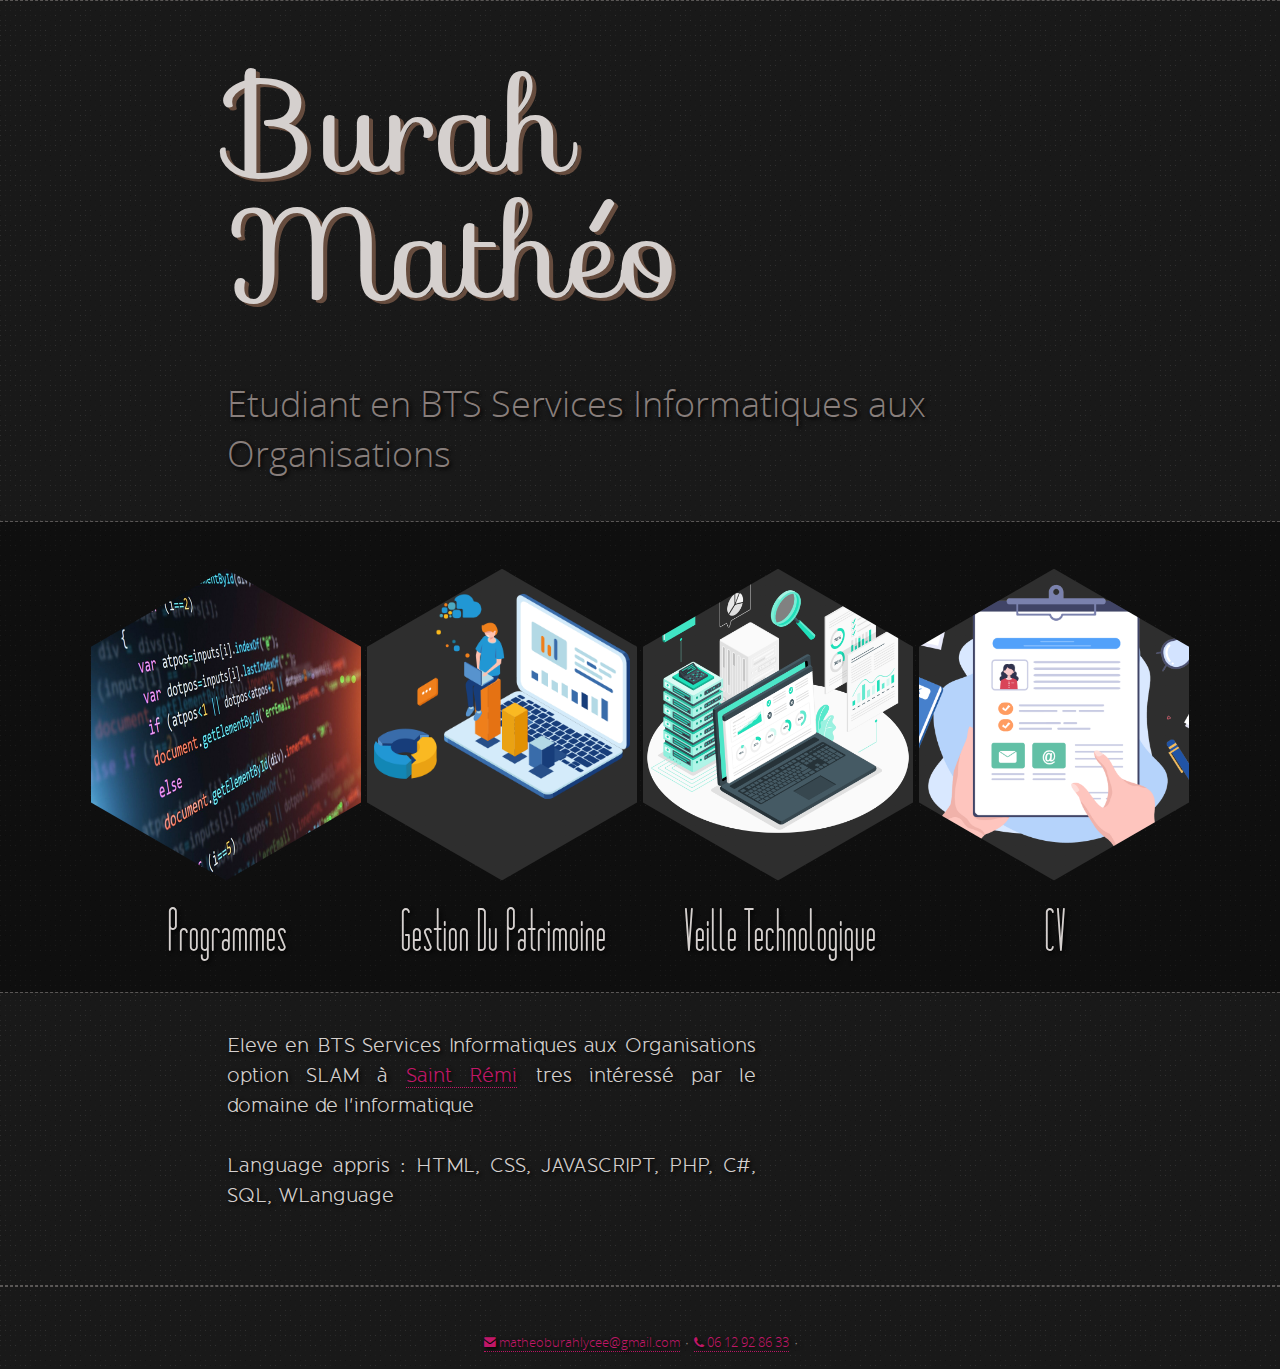
<file: index.html>
<!DOCTYPE html>
	<head>
		<meta charset="utf-8">
		<title>Burah Matheo Portfolio</title>
		<meta name="viewport" content="width=device-width, initial-scale=1.0">

		<link rel="stylesheet" href="css/normalize.css">
		<link rel="stylesheet" href="css/font-face.css">
		<link rel="stylesheet" href="css/color-schemes/dark/hot-pink.css">
		<link rel="stylesheet" href="css/typography.css">
		<link rel="stylesheet" href="css/font-awesome.css">
		<link rel="stylesheet" href="css/main.css">

	</head>
	<body>

		<div class="sparator"></div>

		<header class="site-header">
			<h1 class="title title-font">Burah Mathéo</h1>
			<p class="tagline tagline-font">
				Etudiant en BTS Services Informatiques aux Organisations
			</p>
		</header>

		<div class="sparator"></div>
		
		<section class="works-hex">

			<a href="gallery-hex.html" class="category category-1">
				<div class="wrapper"><!--A helper to keep the hexagon's aspect ratio-->
					<div class="hexagon">
						<div class="hexagon-in1">
							<div class="hexagon-in2">
								<img class="thumbnail" src="img/Prog.png" alt="thumbnail">
							</div><!--hexagon-in2-->
						</div><!--hexagon-in1-->
					</div><!--hexagon-->
				</div><!--wrapper-->
				<div class="category-name"><h2 class="works-font">Programmes</h2></div>
			</a><!--category-1-->

			<a href="Gestion_patrimoine_Informatique.html"  class="category category-2">
				<div class="wrapper">
					<div class="hexagon">
						<div class="hexagon-in1">
								<div class="hexagon-in2">
								<img class="thumbnail" src="img/Patr.png" alt="thumbnail">
							</div><!--hexagon-in2-->
						</div><!--hexagon-in1-->
					</div><!--hexagon-->
				</div><!--wrapper-->
				<div class="category-name"><h2 class="works-font">Gestion Du Patrimoine</h2></div>
			</a><!--category-2-->

			<a href="Veille_Technologique.html" class="category category-3">
				<div  class="wrapper">
					<div class="hexagon">
						<div  class="hexagon-in1">
							<div class="hexagon-in2">
								<img class="thumbnail" src="img/VT5.png" alt="thumbnail">
							</div><!--hexagon-in2-->
						</div><!--hexagon-in1-->
					</div><!--hexagon-->
				</div><!--wrapper-->
			<div class="category-name"><h2 class="works-font">Veille Technologique</h2></div>
			</a><!--category-3-->

			<a href="docs/CV.pdf" target="_blank" class="category category-4">
				<div class="wrapper">
					<div class="hexagon">
						<div class="hexagon-in1">
							<div class="hexagon-in2">
								<img class="thumbnail" src="img/CV09.png" alt="thumbnail" >
							</div><!--hexagon-in2-->
						</div><!--hexagon-in1-->
					</div><!--hexagon-->
				</div><!--wrapper-->
				<div class="category-name"><h2 class="works-font">CV</h2></div>
			</a><!--category-4-->

		</section><!--works-->


		<div class="sparator"></div>

		<section class="about-me"> <!--A propos de moi laisser calsse section par precotion -->
			<article class="about about-font">
				<p>Eleve en BTS Services Informatiques aux Organisations option SLAM à <a href="https://saint-remi.ac-amiens.fr/">Saint Rémi</a> tres intéressé par le domaine de l'informatique </p>
				<p>Language appris : HTML, CSS, JAVASCRIPT, PHP, C#, SQL, WLanguage
				</p>
			</article><!--text-->
		</section><!--fin about-me-->

		<div class="sparator"></div>



		<footer class="site-footer site-footer-font">
			<div class="sparator"></div>
			<div class="contact">
				<a href="mailto:matheoburahlycee@gmail.com"><i class="icon-envelope-alt"></i> matheoburahlycee@gmail.com</a> &middot;
				<a href="tel:06-12-92-86-33"><i class="icon-phone"></i> 06 12 92 86 33</a> &middot;
			</div>
		</footer>

				
	</body>
</html>
</file>
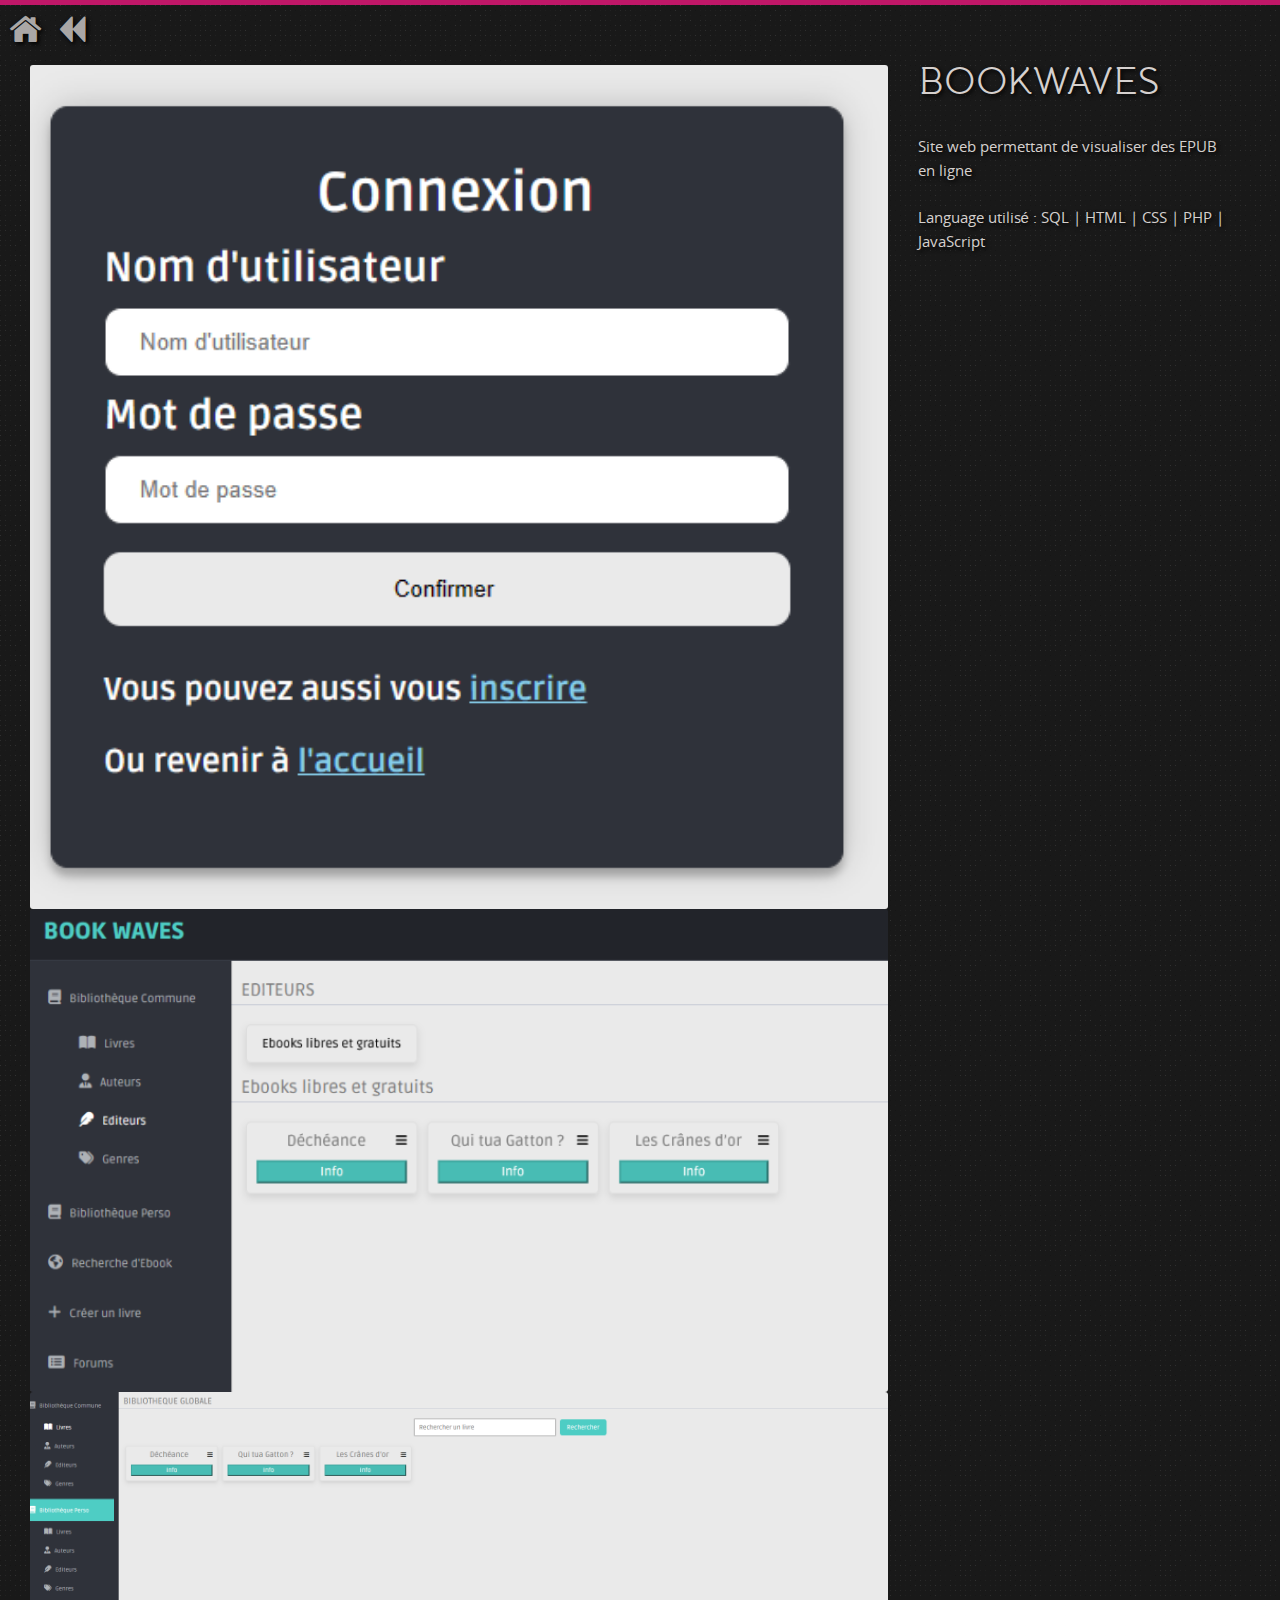
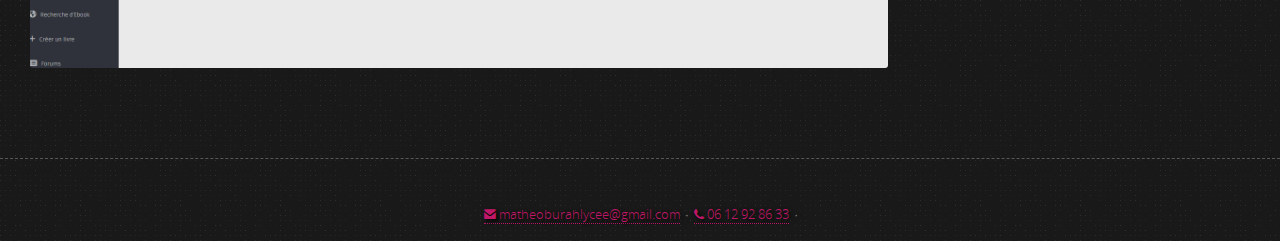
<file: BookWaves.html>
<!DOCTYPE html>
	<head>
		<meta charset="utf-8">
		<title>Programme</title>
		<meta name="viewport" content="width=device-width, initial-scale=1.0">

		<link rel="stylesheet" href="css/normalize.css">
		<link rel="stylesheet" href="css/font-face.css">
		<link rel="stylesheet" href="css/color-schemes/dark/hot-pink.css">
		<link rel="stylesheet" href="css/typography.css">
		<link rel="stylesheet" href="css/font-awesome.css">
		<link rel="stylesheet" href="css/main.css">

		<script>
			document.cookie='resolution='+Math.max(screen.width,screen.height)+("devicePixelRatio" in window ? ","+devicePixelRatio : ",1")+'; path=/';
		</script><!-- Responsive images -->
	</head>
	<body>

		<div class="top-ribbon"></div>

		<div class="single-work">
			<div class="home"><a href="index.html"><i class="icon-home"></i></a></div>
			<div class="backward"><a href="gallery-hex.html"><i class="icon-backward"></i></a></div>

			<article class="image">
				<img src="img/BookWaveConnexion.png" alt="image">
				<img src="img/BookWave1.png" alt="image">
				<img src="img/Bookwave2.png" alt="image">
			</article>

			<aside class="description">
				<header>
					<h1 class="entry-title-font">BOOKWAVES</h1>
				</header>

				<div class="content">
					<p>Site web permettant de visualiser des EPUB en ligne</p>
					<p>Language utilisé : SQL | HTML | CSS | PHP | JavaScript</p>
				</div>

				<footer>
					<!-- <p class="meta-info-font"><a class="" href="https://drive.google.com/drive/folders/1HvsTlJJW0yJWHmzdagqbmMt_spQS19r0?usp=sharing" target="_blank">Installer le programme</i></a></p> -->
				</footer>
			</aside>

		</div><!--single-work-->


		<footer class="site-footer site-footer-font">
				<div class="sparator"></div>
				<div class="contact">
					<a href="mailto:matheoburahlycee@gmail.com"><i class="icon-envelope-alt"></i> matheoburahlycee@gmail.com</a> &middot;
					<a href="tel:06-12-92-86-33"><i class="icon-phone"></i> 06 12 92 86 33</a> &middot;
				</div>
			</footer>

	</body>
</html>
</file>
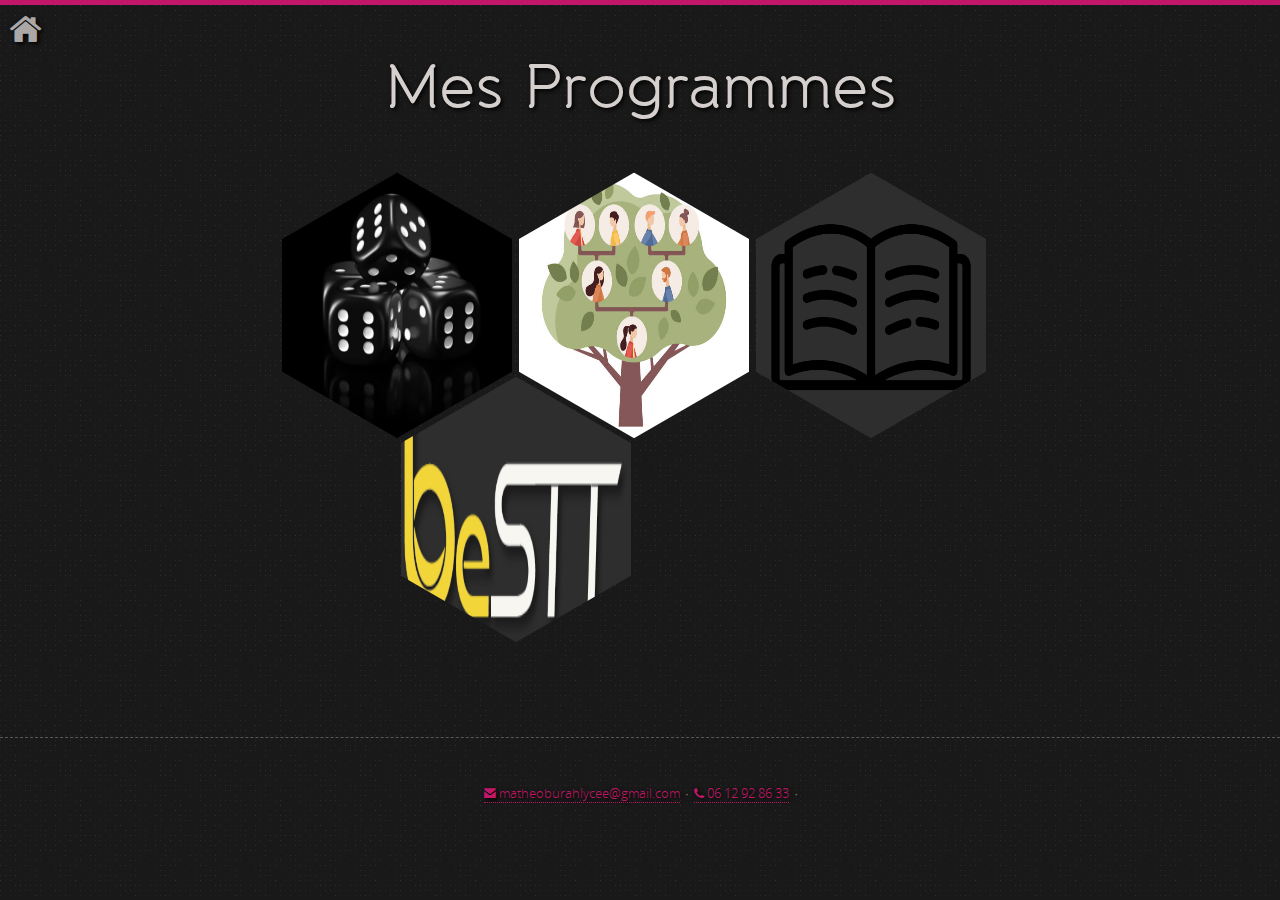
<file: gallery-hex.html>
<!DOCTYPE html>
<html lang="fr">
	<head>
		<meta charset="utf-8">
		<title>Choix Programme</title>

		<meta name="viewport" content="width=device-width, initial-scale=1.0">

		<link rel="stylesheet" href="css/normalize.css">
		<link rel="stylesheet" href="css/font-face.css">
		<link rel="stylesheet" href="css/color-schemes/dark/hot-pink.css">
		<link rel="stylesheet" href="css/typography.css">
		<link rel="stylesheet" href="css/font-awesome.css">
		<link rel="stylesheet" href="css/main.css">

		<script>
			document.cookie='resolution='+Math.max(screen.width,screen.height)+("devicePixelRatio" in window ? ","+devicePixelRatio : ",1")+'; path=/';
		</script><!-- Responsive images -->

	</head>
	<body>

		<div class="top-ribbon"></div>
		<div class="home"><a href="index.html"><i class="icon-home"></i></a></div>


		<header class="gallery-header">
			<h1 class="entry-title-font">Mes Programmes</h1>
			<p></p>
		</header>

		<section class="gallery-hex">

			<!-- Premier Programme Jeu de dés -->

			<div class="wrapper">
				<div class="hexagon">
					<div class="hexagon-in1">
						<div class="hexagon-in2">
							<a href="Jeu_de_de.html">
							<img class="thumbnail" src="img/de3.jpg" alt="thumbnail" height ="270" width="250"></a>
						</div>
					</div>
				</div><!-- fin hexagon-->
			</div><!--fin wrapper-->

			<!-- Programme Arbre Genealogique -->

			<div class="wrapper">
				<div class="hexagon">
					<div class="hexagon-in1">
						<div class="hexagon-in2">
							<a href="Presentation_Projet_Genealogie.html">
							<img class="thumbnail" src="img/Arbre.jpg" alt="thumbnail" height ="270" width="250"></a>
						</div>
					</div>
				</div><!-- fin hexagon-->
			</div><!--fin wrapper-->
				
			<!-- Programme BookWaves -->

			<div class="wrapper">
				<div class="hexagon">
					<div class="hexagon-in1">
						<div class="hexagon-in2">
							<a href="BookWaves.html">
							<img class="thumbnail" src="img/Livre1.png" alt="thumbnail" height ="270" width="250"></a>
						</div>
					</div>
				</div><!-- fin hexagon-->
			</div><!--fin wrapper-->


		<div class="wrapper">
			<div class="hexagon">
				<div class="hexagon-in1">
					<div class="hexagon-in2">
						<a href="StageB.html">
						<img class="thumbnail" src="img/Bestt.logo1.png" alt="thumbnail" height ="270" width="250"></a>
					</div>
				</div>
			</div><!-- fin hexagon-->
		</div><!--fin wrapper-->
		
	</section><!--fin section-->
	
	


			<footer class="site-footer site-footer-font">
				<div class="sparator"></div>
				<div class="contact">
					<a href="mailto:matheoburahlycee@gmail.com"><i class="icon-envelope-alt"></i> matheoburahlycee@gmail.com</a> &middot;
					<a href="tel:06 12 92 86 33"><i class="icon-phone"></i> 06 12 92 86 33</a> &middot;
				</div>
			</footer>

			
	</body>
</html>
</file>
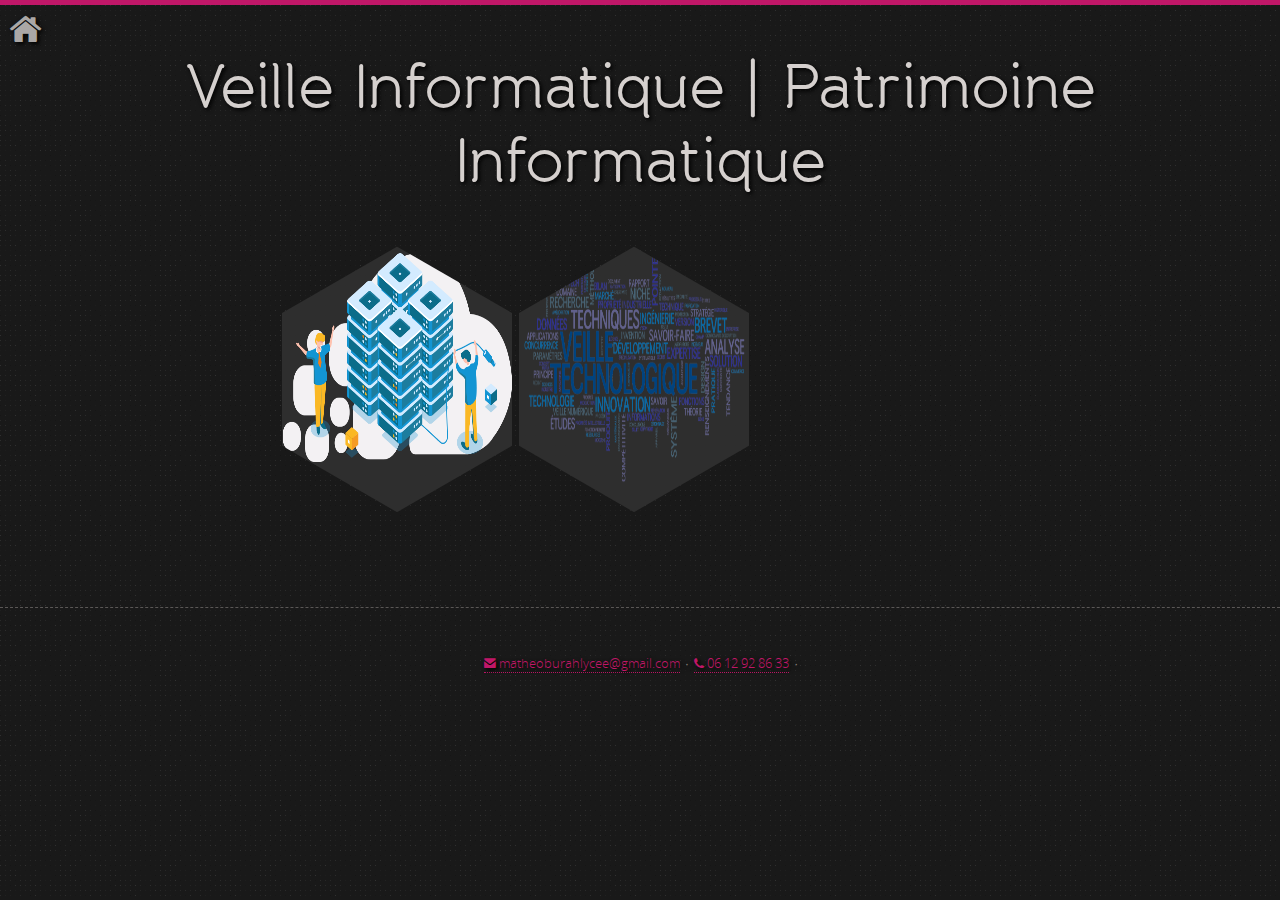
<file: gallery-hex2.html>
<!DOCTYPE html>
<!--[if lt IE 7]>      <html class="no-js lt-ie9 lt-ie8 lt-ie7"> <![endif]-->
<!--[if IE 7]>         <html class="no-js lt-ie9 lt-ie8"> <![endif]-->
<!--[if IE 8]>         <html class="no-js lt-ie9"> <![endif]-->
<!--[if gt IE 8]><!--> <html class="no-js"> <!--<![endif]-->
	<head>
		<meta charset="utf-8">
		<title>Veille Informatique | Patrimoine Informatique</title>
		<meta name="description" content="">
		<meta name="author" content="Ilya-Dorman" />
		<meta name="viewport" content="width=device-width, initial-scale=1.0">

		<!-- Place favicon.ico and apple-touch-icon.png in the root directory -->

		<link rel="stylesheet" href="css/normalize.css">
		<link rel="stylesheet" href="css/font-face.css">
		<link rel="stylesheet" href="css/color-schemes/dark/hot-pink.css">
		<link rel="stylesheet" href="css/typography.css">
		<link rel="stylesheet" href="css/font-awesome.css">
		<link rel="stylesheet" href="css/main.css">

		<script>
			document.cookie='resolution='+Math.max(screen.width,screen.height)+("devicePixelRatio" in window ? ","+devicePixelRatio : ",1")+'; path=/';
		</script><!-- Responsive images -->
	</head>
	<body>

		<div class="top-ribbon"></div>
		<div class="home"><a href="index.html"><i class="icon-home"></i></a></div>


		<header class="gallery-header">
			<h1 class="entry-title-font">Veille Informatique | Patrimoine Informatique</h1>
			<p></p>
		</header>

		<section class="gallery-hex">

				<div class="wrapper">
					<div class="hexagon">
						<div class="hexagon-in1">
							<div class="hexagon-in2">
								<a href="Gestion_Patrimoine_Informatique.html">
								<img class="thumbnail" src="img/Patr2.png" alt="thumbnail" height ="220" width="150"></a>
							</div>
						</div>
					</div><!--hexagon-->
				</div><!--wrapper-->
				<div class="wrapper">
					<div class="hexagon">
						<div class="hexagon-in1">
							<div class="hexagon-in2">
								<a href="Veille_Technologique.html">
								<img class="thumbnail" src="img/VT1.png" alt="thumbnail" height ="240" ></a>
							</div>
						</div>
					</div><!--hexagon-->
				</div><!--wrapper-->

				

		</section><!--works-->


		<footer class="site-footer site-footer-font">
			<div class="sparator"></div>
			<div class="contact">
				<a href="mailto:matheoburahlycee@gmail.com"><i class="icon-envelope-alt"></i> matheoburahlycee@gmail.com</a> &middot;
				<a href="tel:06 12 92 86 33"><i class="icon-phone"></i> 06 12 92 86 33</a> &middot;
			</div>
		</footer>
	</body>
</html>
</file>
<file: css/font-face.css>
@font-face {
    font-family: 'Matchbook';
    src: url('../fonts/Matchbook/Matchbook-webfont.eot');
    src: url('../fonts/Matchbook/Matchbook-webfont.eot?#iefix') format('embedded-opentype'),
         url('../fonts/Matchbook/Matchbook-webfont.woff') format('woff'),
         url('../fonts/Matchbook/Matchbook-webfont.ttf') format('truetype'),
         url('../fonts/Matchbook/Matchbook-webfont.svg#MatchbookMatchbook') format('svg');
    font-weight: normal;
    font-style: normal;

}

@font-face {
    font-family: 'BandaRegular';
    src: url('../fonts/Banda/Banda_regular-webfont.eot');
    src: url('../fonts/Banda/Banda_regular-webfont.eot?#iefix') format('embedded-opentype'),
         url('../fonts/Banda/Banda_regular-webfont.woff') format('woff'),
         url('../fonts/Banda/Banda_regular-webfont.ttf') format('truetype'),
         url('../fonts/Banda/Banda_regular-webfont.svg#BandaRegularRegular') format('svg');
    font-weight: normal;
    font-style: normal;

}

@font-face {
    font-family: 'OpenSansLight';
    src: url('../fonts/OpenSans/OpenSans-Light-webfont.eot');
    src: url('../fonts/OpenSans/OpenSans-Light-webfont.eot?#iefix') format('embedded-opentype'),
         url('../fonts/OpenSans/OpenSans-Light-webfont.woff') format('woff'),
         url('../fonts/OpenSans/OpenSans-Light-webfont.ttf') format('truetype'),
         url('../fonts/OpenSans/OpenSans-Light-webfont.svg#OpenSansLight') format('svg');
    font-weight: normal;
    font-style: normal;

}

@font-face {
    font-family: 'OpenSansLightItalic';
    src: url('../fonts/OpenSans/OpenSans-LightItalic-webfont.eot');
    src: url('../fonts/OpenSans/OpenSans-LightItalic-webfont.eot?#iefix') format('embedded-opentype'),
         url('../fonts/OpenSans/OpenSans-LightItalic-webfont.woff') format('woff'),
         url('../fonts/OpenSans/OpenSans-LightItalic-webfont.ttf') format('truetype'),
         url('../fonts/OpenSans/OpenSans-LightItalic-webfont.svg#OpenSansLightItalic') format('svg');
    font-weight: normal;
    font-style: normal;

}

@font-face {
    font-family: 'OpenSansRegular';
    src: url('../fonts/OpenSans/OpenSans-Regular-webfont.eot');
    src: url('../fonts/OpenSans/OpenSans-Regular-webfont.eot?#iefix') format('embedded-opentype'),
         url('../fonts/OpenSans/OpenSans-Regular-webfont.woff') format('woff'),
         url('../fonts/OpenSans/OpenSans-Regular-webfont.ttf') format('truetype'),
         url('../fonts/OpenSans/OpenSans-Regular-webfont.svg#OpenSansRegular') format('svg');
    font-weight: normal;
    font-style: normal;

}

@font-face {
    font-family: 'OpenSansItalic';
    src: url('../fonts/OpenSans/OpenSans-Italic-webfont.eot');
    src: url('../fonts/OpenSans/OpenSans-Italic-webfont.eot?#iefix') format('embedded-opentype'),
         url('../fonts/OpenSans/OpenSans-Italic-webfont.woff') format('woff'),
         url('../fonts/OpenSans/OpenSans-Italic-webfont.ttf') format('truetype'),
         url('../fonts/OpenSans/OpenSans-Italic-webfont.svg#OpenSansItalic') format('svg');
    font-weight: normal;
    font-style: normal;

}

@font-face {
    font-family: 'OpenSansSemibold';
    src: url('../fonts/OpenSans/OpenSans-Semibold-webfont.eot');
    src: url('../fonts/OpenSans/OpenSans-Semibold-webfont.eot?#iefix') format('embedded-opentype'),
         url('../fonts/OpenSans/OpenSans-Semibold-webfont.woff') format('woff'),
         url('../fonts/OpenSans/OpenSans-Semibold-webfont.ttf') format('truetype'),
         url('../fonts/OpenSans/OpenSans-Semibold-webfont.svg#OpenSansSemibold') format('svg');
    font-weight: normal;
    font-style: normal;

}

@font-face {
    font-family: 'OpenSansSemiboldItalic';
    src: url('../fonts/OpenSans/OpenSans-SemiboldItalic-webfont.eot');
    src: url('../fonts/OpenSans/OpenSans-SemiboldItalic-webfont.eot?#iefix') format('embedded-opentype'),
         url('../fonts/OpenSans/OpenSans-SemiboldItalic-webfont.woff') format('woff'),
         url('../fonts/OpenSans/OpenSans-SemiboldItalic-webfont.ttf') format('truetype'),
         url('../fonts/OpenSans/OpenSans-SemiboldItalic-webfont.svg#OpenSansSemiboldItalic') format('svg');
    font-weight: normal;
    font-style: normal;

}

@font-face {
    font-family: 'OpenSansBold';
    src: url('../fonts/OpenSans/OpenSans-Bold-webfont.eot');
    src: url('../fonts/OpenSans/OpenSans-Bold-webfont.eot?#iefix') format('embedded-opentype'),
         url('../fonts/OpenSans/OpenSans-Bold-webfont.woff') format('woff'),
         url('../fonts/OpenSans/OpenSans-Bold-webfont.ttf') format('truetype'),
         url('../fonts/OpenSans/OpenSans-Bold-webfont.svg#OpenSansBold') format('svg');
    font-weight: normal;
    font-style: normal;

}

@font-face {
    font-family: 'OpenSansBoldItalic';
    src: url('../fonts/OpenSans/OpenSans-BoldItalic-webfont.eot');
    src: url('../fonts/OpenSans/OpenSans-BoldItalic-webfont.eot?#iefix') format('embedded-opentype'),
         url('../fonts/OpenSans/OpenSans-BoldItalic-webfont.woff') format('woff'),
         url('../fonts/OpenSans/OpenSans-BoldItalic-webfont.ttf') format('truetype'),
         url('../fonts/OpenSans/OpenSans-BoldItalic-webfont.svg#OpenSansBoldItalic') format('svg');
    font-weight: normal;
    font-style: normal;

}

@font-face {
    font-family: 'OpenSansExtrabold';
    src: url('../fonts/OpenSans/OpenSans-ExtraBold-webfont.eot');
    src: url('../fonts/OpenSans/OpenSans-ExtraBold-webfont.eot?#iefix') format('embedded-opentype'),
         url('../fonts/OpenSans/OpenSans-ExtraBold-webfont.woff') format('woff'),
         url('../fonts/OpenSans/OpenSans-ExtraBold-webfont.ttf') format('truetype'),
         url('../fonts/OpenSans/OpenSans-ExtraBold-webfont.svg#OpenSansExtrabold') format('svg');
    font-weight: normal;
    font-style: normal;

}

@font-face {
    font-family: 'OpenSansExtraboldItalic';
    src: url('../fonts/OpenSans/OpenSans-ExtraBoldItalic-webfont.eot');
    src: url('../fonts/OpenSans/OpenSans-ExtraBoldItalic-webfont.eot?#iefix') format('embedded-opentype'),
         url('../fonts/OpenSans/OpenSans-ExtraBoldItalic-webfont.woff') format('woff'),
         url('../fonts/OpenSans/OpenSans-ExtraBoldItalic-webfont.ttf') format('truetype'),
         url('../fonts/OpenSans/OpenSans-ExtraBoldItalic-webfont.svg#OpenSansExtraboldItalic') format('svg');
    font-weight: normal;
    font-style: normal;

}

@font-face {
    font-family: 'Sofia';
    src: url('../fonts/Sofia/sofia-regular-webfont.eot');
    src: url('../fonts/Sofia/sofia-regular-webfont.eot?#iefix') format('embedded-opentype'),
         url('../fonts/Sofia/sofia-regular-webfont.woff') format('woff'),
         url('../fonts/Sofia/sofia-regular-webfont.ttf') format('truetype'),
         url('../fonts/Sofia/sofia-regular-webfont.svg#sofiaregular') format('svg');
    font-weight: normal;
    font-style: normal;

}
</file>
<file: css/color-schemes/dark/hot-pink.css>
/* ==========================================================================
   Color Scheme: Hot Orange - Dark
   ========================================================================== */

/*
 * Text selection colors
 */

::-moz-selection {
	background: rgb(54, 41, 54);
}

::selection {
	background: rgb(54, 41, 54);
}

html,
button,
input,
select,
textarea {
	color: rgb(213, 208, 206);
	text-shadow: 2px 2px 4px rgb(0, 0, 0);
}

body {
	background-color: rgb(25, 25, 25);
	background-image: url([data-uri]);
}


/*
 * Text shadow
 */

.title-font {
	text-shadow: 4px 3px 0 rgb(102, 76, 62);
}


@media all and (min-width:601px) and (max-width:1030px) {

	.title-font {
		text-shadow: 3px 2px 0 rgb(102, 76, 62);
	}
}

/*
 * Highlight color - top ribbon and links
 */

.top-ribbon {
	background-color: rgb(192, 23, 104);
}

a {
	color: rgb(192, 23, 104);
	border-bottom: dotted 1px rgb(192, 23, 104);
}

/*
 * Text & other Colors
 */

a:hover {
	color: rgb(156, 18, 140);
	border-bottom: dotted 1px rgb(156, 18, 140);
}

.sparator {
	border-bottom: dashed 1px rgb(90, 87, 86);
}

blockquote {
	border-left: solid 1px rgb(226, 221, 219);
}

.sidebar-font {
	color: rgb(136, 126, 123);
}

@media all and (max-width:800px){
	.sidebar-font {
		color: rgb(164, 157, 154);
	}
}

figcaption,
blockquote,
.meta-info-font,
.site-footer-font,
.tagline-font {
	color: rgb(136, 126, 123);
}

/*
 * Home button
 */

.home a {
	color: rgb(170, 167, 166);
}

.home a:hover {
	color: rgb(255, 255, 255);
}

/*
 * Backward button
 */

 .backward a {
	color: rgb(170, 167, 166);
}

.backwards a:hover {
	color: rgb(255, 255, 255);
}


/*
 * Resets - elements that were altered
 * (usually by being a link) that I want to revert to the original color.
 */

 .category,
 .category:hover {
	color: rgb(213, 208, 206);
}

.entry-title-font a {
	color: rgb(192, 23, 104);
	border-bottom: dotted 1px rgb(192, 23, 104);
}

.entry-title-font a:hover {
	color: rgb(156, 18, 140);
	border-bottom: dotted 1px rgb(156, 18, 140);
}
</file>
<file: css/typography.css>
/*
 * This file contains all the typography related rules of the site,
 * including margins and paddings that are required to shape blocks of text.
 * There are additional typography rules in 'normalize.css'
 */


/* ==========================================================================
   Common elements
   ========================================================================== */

html,
button,
input,
select,
textarea {
	font-family: 'OpenSansRegular', Arial, sans-serif;
	font-size: 15px;
}

a {
	text-decoration: none;
	margin: 0 2px;

	-webkit-transition: all 0.4s ease-out;
	   -moz-transition: all 0.4s ease-out;
			transition: all 0.4s ease-out;
}

a:hover {
	-webkit-transition: all 0.2s ease-out;
	   -moz-transition: all 0.2s ease-out;
			transition: all 0.2s ease-out;
}


p,
pre {
	margin: 0 0 1.5em;
}

blockquote {
	margin: 0 0 1.5em;
	padding: 0 1.5em;
	font-family: 'OpenSansItalic';
}

b,
strong {
	font-style: normal;
	font-weight: normal;
	font-family: "OpenSansBold";
}

i,
cite,
em,
var,
address,
dfn {
	font-style: normal;
	font-family: "OpenSansItalic";
}

h1 {
	font-size: 3.75em;
}

h2 {
	font-size: 1.75em;
}

h3 {
	font-size: 1.5em;
}

h4 {
	font-size: 1.4em;
}

h5 {
	font-size: 1.25em;
}

h6 {
	font-size: 1.1em;
}

h1, h2, h3, h4, h5, h6 {
	font-family: 'BandaRegular', Arial, sans-serif;
	font-weight: normal;
	margin: 0.75em 0 0.25em;
}

.content {
	line-height: 1.6;
	-ms-word-break: break-all;
	word-break: break-all;
	word-break: break-word;
	-webkit-hyphens: auto;
	-moz-hyphens: auto;
	hyphens: auto;
}

/* ==========================================================================
   Main page
   ========================================================================== */

/*
 * Typography classes
 */

.title-font {
	font: 126px/126px 'Sofia', Arial, sans-serif;
	margin: 0.5em 0;
	word-spacing: -14px;
}

@media all and (min-width:601px) and (max-width:1030px) {

	.title-font {
		font: 100px/100px 'Sofia', Arial, sans-serif;
	}
}

.tagline-font {
	font: 36px/50px 'OpenSansLight', Arial, sans-serif;
}

.nav-font {
	font: 45px/55px 'Matchbook', Arial, sans-serif;
	letter-spacing: -1px;
}

.works-font {
	font: 58px/60px 'Matchbook', Arial, sans-serif;
	letter-spacing: -3px;
	margin: 0;
}

@media all and (max-width:600px) {

	.title-font {
		font: 40px/100px 'Sofia', Arial, sans-serif;
	}
	.nav-font {
		font-size: 48px;
		letter-spacing: -2px;
	}
	.tagline-font {
		font: 24px/37px 'BandaRegular', Arial, sans-serif;
	}
}

.about-font {
	font: 20px/30px 'BandaRegular', Arial, sans-serif;
	text-align: justify;
}

.about-font p {
	margin-top: 0;
}

.sidebar-font {
	font: 126px 'Sofia', Arial, sans-serif;
	margin: 0;
	text-shadow: 4px 3px 0 rgb(102, 76, 62);
}

@media all and (min-width:801px) and (max-width:1050px) {
	.sidebar-font {
		font-size: 214px;
		line-height: 238px;
	}
}

@media all and (max-width:800px){
	.sidebar-font {
		font-size: 58px;
		line-height: 61px;
	}
}

.post .prev-next {
	margin-top: 8px;
}

.twitter-stream {
	text-align: left;
}

.tweets p {
	margin: 0 0 1em;
}


/* ==========================================================================
   Blog, Single post, Gallery & Single work (They use same typograhical classes)
   ========================================================================== */

/*
 * Typography classes
 */

.entry-title-font {
	font-size: 38px;
	margin: 0;
}

@media all and (max-width:480px){
	.entry-title-font {
		font-size: 28px;
		margin: 0;
	}
}

@media all and (min-width:801px) {

	.gallery-header .entry-title-font {
		font-size: 62px;
	}
}

.blog-categories .entry-title-font {
	font-size: 28px;
}

.entry-title-font a {
	margin: 0;
	border: none;
}

.meta-info-font, figcaption {
	margin: 0;
	font-family: 'OpenSansItalic', Arial, sans-serif;
	font-size: 13px;
}

@media all and (min-width:1401px) {

	.post .content {
		font-family: 'OpenSansRegular', Arial, sans-serif;
		font-size: 19px;
	}

	.post .meta-info-font, .post figcaption {
		font-family: 'OpenSansItalic', Arial, sans-serif;
		font-size: 16px;
	}

	.post .entry-title-font {
		font-size: 62px;
		margin-bottom: 10px;
	}
}

.post .content > p:first-child {
	font-size: 1.2em;
	font-family: "OpenSansLight";
}

/*
 * Positioning and other
 */

 .blog-excerpts .content p, .blog-categories p {
	line-height: 1.4;
	margin: 0 0 4px 0;
}

.post header, .image header {
	margin-bottom: 30px;
	text-align: center;
	padding: 0 20px;
}

.post-excerpt header {
	margin-bottom: 13px;
}

.post header h2 {
	margin-bottom: 5px;
}

.post .content {
	margin-bottom: 40px;
}

.post-excerpt .content p {
	margin: 0;
}

@media all and (min-width:1021px) and (max-width:1400px) {

	.two-column {
		-moz-column-count: 2;
		-moz-column-gap: 42px;
		-webkit-column-count: 2;
		-webkit-column-gap: 42px;
		column-count: 2;
		column-gap: 42px;
	}
}

.gallery-header {
	padding: 45px 10px 22px;
	text-align: center;
}

.description header {
	margin: -6px 0 2em 0;
}


/* ==========================================================================
   Footer
   ========================================================================== */

.site-footer {
	text-align: center;
}

.site-footer-font {
	font: 13px/20px 'OpenSansLight', Arial, sans-serif;
}
</file>
<file: css/main.css>
/*
 * HTML5 Boilerplate
 *
 * What follows is the result of much research on cross-browser styling.
 * Credit left inline and big thanks to Nicolas Gallagher, Jonathan Neal,
 * Kroc Camen, and the H5BP dev community and team.
 */

/* ==========================================================================
   Base styles: opinionated defaults
   ========================================================================== */


/*
 * Remove text-shadow in selection highlight: h5bp.com/i
 * These selection declarations have to be separate.
 * Customize the background color to match your design.
 */

::-moz-selection {
	text-shadow: none;
}

::selection {
	text-shadow: none;
}

/*
 * A better looking default horizontal rule
 */

hr {
	display: block;
	height: 1px;
	border: 0;
	border-top: 1px solid #ccc;
	margin: 1em 0;
	padding: 0;
}

/*
 * Remove the gap between images and the bottom of their containers: h5bp.com/i/440
 */

img {
	vertical-align: middle;
}

/*
 * Remove default fieldset styles.
 */

fieldset {
	border: 0;
	margin: 0;
	padding: 0;
}

/*
 * Allow only vertical resizing of textareas.
 */

textarea {
	resize: vertical;
}

/* ==========================================================================
   Chrome Frame prompt
   ========================================================================== */

.chromeframe {
	margin: 0.2em 0;
	background: #ccc;
	color: #000;
	padding: 0.2em 0;
}


/* ==========================================================================
   Basic layout
   ========================================================================== */

.site-header {
	min-width: 280px;
	max-width: 826px;
	margin: 0 auto;
}

.site-header {
	padding: 0 0 42px;
}

.site-header .tagline {
	margin: 0;
}

.sparator {
	width: 100%;
}

.site-header, .about-me, .from-my-blog {
	width: 75%;
}

@media all and (min-width:601px) and (max-width:1020px) {
	.site-header, .about-me, .from-my-blog {
		width: 82%;
	}
}

.works, .works-hex, nav, .blog-excerpts-wrapper {
	background-color: rgba(0,0,0,0.4);
}


/* ==========================================================================
   Navigation
   ========================================================================== */

nav {
	height: 78px;
	padding-bottom: 5px;
}

.top-ribbon {
	height: 5px;
}

nav ul {
	width: 75%;
	min-width: 280px;
	max-width: 826px;
	margin: 0 auto;
	padding: 0;
}

nav li {
	float: right;
	display: inline-block;
	padding: 15px 10px 2px;
	margin: 0 6px;
	-webkit-border-radius: 0 0 7px 7px;
	-moz-border-radius: 0 0 7px 7px;
	border-radius: 0 0 7px 7px;
	cursor: pointer;
}

.win nav li {
	padding: 12px 10px 5px;
}

nav li:hover {
	background-color: rgb(192, 23, 104);
	text-shadow: 1px 1px 3px rgb(0, 0, 0);
}


/* ==========================================================================
   Hexagon shape defaults
   ========================================================================== */

.hexagon {
	display: inline-block;
	overflow: hidden;
	visibility: hidden;
	-webkit-transform: rotate(120deg);
	   -moz-transform: rotate(120deg);
			transform: rotate(120deg);
}

.hexagon-in1, .hexagon-in2 {
	overflow: hidden;
	display: block;
	width: 100%;
	height: 100%;
	-webkit-transform: rotate(-60deg);
	   -moz-transform: rotate(-60deg);
			transform: rotate(-60deg);
}

.hexagon-in2 {
	overflow: hidden;
	visibility: visible;
	background-color: rgba(46, 46, 46, 1);
}


/* ==========================================================================
   Works & Gallery effects
   ========================================================================== */

@media all and (min-width:1031px) {

	.thumbnail {
		-webkit-transition: all 0.2s ease-out;
		   -moz-transition: all 0.2s ease-out;
				transition: all 0.2s ease-out;
	}

	.thumbnail:hover {
		-webkit-transition: all 0.2s ease-out;
		   -moz-transition: all 0.2s ease-out;
				transition: all 0.2s ease-out;
	}

	.works-hex .thumbnail:hover, .gallery-hex .thumbnail:hover {
		width: 110%;
		margin: 0 0 0 -5%;
	}

	.works .thumbnail, .gallery .thumbnail {
		-webkit-filter: grayscale(1) sepia(0.03);
	}

	.works .thumbnail:hover , .gallery .thumbnail:hover {
		-webkit-filter: grayscale(0) sepia(0);
	}
}


/* ==========================================================================
   Works
   ========================================================================== */

.thumbnail {
	width: 100%;
}

.works, .works-hex {
	text-align: center;
	overflow: hidden;
}

.category {
	border: none;
	display: inline-block;
	padding-bottom: 2%;
}

.category:hover {
	border: none;
}

.works .category {
	width: 23%;
	min-width: 90px;
	max-width: 256px;
	margin: 0 12px;
}

.four.works .category {
	width: 17%;
	min-width: 72px;
	max-width: 186px;
	margin: 0 11px;
}

.works-hex .category {
	width: 25%;
	min-width: 100px;
	max-width: 270px;
	margin: 0 1px;
}

@media all and (max-width:480px) {

	.works-hex .category {
		margin: 0;
	}
}

@media all and (min-width:481px) and (max-width:1020px){

	.works .category {
		margin: 0 1.5% 0;
		width: 25%;
	}

	.four.works .category {
		margin: 0 1.5% 0;
		width: 18%;
	}
}

@media all and (max-width:480px) {

	.works .category {
		margin: 3% 1.5% 0;
		width: 25%;
	}

	.four.works .category {
		margin: 3% 0.5% 0;
		width: 21%;
	}
}

.works .thumbnail, .gallery .thumbnail {
	-webkit-border-radius: 5px;
	-moz-border-radius: 5px;
	border-radius: 5px;
}

.wrapper {
	display: inline-block;
	position: relative;
	overflow: hidden;
	width: 100%;
}

.works .wrapper {
	margin: 10% 0 17% 0;
}

.works-hex .wrapper {
	margin: 17% 0;
}

.works-hex .wrapper:after {
	padding-top: 116%; /*ratio*/
	display: block;
	content: '';
}

.works-hex .hexagon {
	position: absolute;
	top: 0;
	bottom: 0;
	right: 0;
	left: 0;
}

.category-name {
	display: inline-block;
	margin-top: -9%;
}

.win .category-name {
	margin-top: -12%;
}


/* ==========================================================================
   About me
   ========================================================================== */

.about-me {
	min-width: 280px;
	max-width: 826px;
	margin: 37px auto 45px;
}

.twitter-stream {
	display: inline-block;
	width: 31%;
	margin: 0 0 0 4%;
	vertical-align: top;
}

.about-me .about {
	width: 64%;
	display: inline-block;
}

.square .about-me .about {
	width: 65%;
	display: inline-block;
}

.square .twitter-stream {
	display: inline-block;
	width: 31%;
	margin: 0 0 0 3%;
}

.tweets img {
	display: none !important;
	visibility: hidden;
}


@media all and (max-width:800px) {

	.square .about-me .about, .about-me .about {
		width: 100%;
		margin: 0 0 27px 0;
	}
	.square .about-me .twitter-stream, .about-me .twitter-stream {
		width: 100%;
		margin: 0 0 35px;
		display: inline-block;
	}
}


/* ==========================================================================
   Blog & Single post
   ========================================================================== */

.from-my-blog {
	min-width: 280px;
	max-width: 826px;
	margin: 0 auto;
	padding: 1px 0 90px;
}

.blog-categories {
	width: 75%;
	min-width: 280px;
	max-width: 600px;
	margin: 30px auto 90px;
}

.blog-excerpts {
	width: 66%;
	display: inline-block;
}


@media all and (max-width:800px) {
	.blog-excerpts {
		width: 100%;
		margin-right: 0;
	}
}

.sidebar {
	width: 29%;
	margin: 14px 4% 0 0;
	display: inline-block;
	vertical-align: top;
	max-width: 240px;
}

.blog-description {
	margin-top: -7px;
}

.sidebar h2 {
	margin-left: -2%;
	width: 500px;
	position: relative;
	right: 137px;
}

/*
 * Windows and mac font baseline are different,
 * so in order to get consistency I had to use a platform prefix
 */

.win .sidebar h2 {
	margin-top: -18px;
	margin-bottom: 34px;
}

@media all and (max-width:800px) {
	.sidebar {
		width: 100%;
		max-width: 800px;
		margin: 0;
	}

	.blog-description {
		margin: 0 0 19px 0;
		display: inline-block;
		width: 75%;
	}

	.sidebar h2 {
		display: inline-block;
		vertical-align: top;
		letter-spacing: -2px;
		margin: 10px 4% 0 0;

	}

	.win .sidebar h2 {
		margin: 2px 4% 0 0;
	}
}

.blog-excerpts .post-excerpt, .blog-categories .post-excerpt {
	margin-bottom: 40px;
}

.blog-excerpts .post-excerpt:last-child, .blog-categories .post-excerpt:last-child {
	margin-bottom: 0;
}

.post {
	width: 85%;
	min-width: 280px;
	max-width: 600px;
	margin: 0 auto;
	padding: 45px 0 90px;
}

@media all and (min-width:1021px) and (max-width:1400px) {

	.post.two-column {
		max-width: 1060px;
	}
}

@media all and (min-width:1401px) {

	.post {
		max-width: 650px;
	}
}

.categories-header {
	width: 75%;
	min-width: 280px;
	max-width: 800px;
	padding: 45px 0 0;
	margin: 0 auto;
}

.video-embed {
	position: relative;
	padding: 30px 0 56.25%;
	margin: 0 0 1.5em;
	height: 0;
	overflow: hidden;
}

.video-embed iframe,
.video-embed object,
.video-embed embed {
	position: absolute;
	top: 0;
	left: 0;
	width: 100%;
	height: 100%;
}

.post figure {
	margin: 0 0 1.5em;
}

.post img {
	width: 100%;
}


/* ==========================================================================
   Gallery
   ========================================================================== */

.gallery, .gallery-hex {
	width: 85%;
	min-width: 314px;
}

.gallery-hex {
	max-width: 719px;
	margin: 70px auto 90px;
}

.gallery {
	max-width: 800px;
	margin: 0 auto 90px;
}

.gallery .wrapper, .gallery-hex .wrapper {
	display: inline-block;
	position: relative;
	overflow: hidden;

}

.gallery-hex .wrapper {
	width: 32%;
	margin: -9.3% 0.2% 0;
}

.gallery .wrapper {
	width: 29%;
	min-width: 100px;
	margin: 2%  1.6%;
}

.gallery .hexagon a {
	border: none;
	margin: 0;
}

@media all and (max-width:800px) {

	.gallery-hex {
		padding: 0 0 100px 1.9%;
		margin-top: 6%;
	}
}

@media all and (max-width:320px) {

	.gallery {
		margin-left: 5px;
	}

	.gallery .wrapper {
		margin: 0 0 7px;
	}
}

.gallery-hex .wrapper:after {
	padding-top: 116%;
	display: block;
	content: '';
}

.gallery-hex .wrapper:hover {
	z-index: 100;
}

.gallery-hex .hexagon {
	position: absolute;
	top: 0;
	bottom: 0;
	right: 0;
	left: 0;
}

.gallery-hex .wrapper:nth-child(5n+4) {
	margin-left: 16.75%;
}

.gallery-hex .hexagon a {
	border: none;
	margin: 0;
}


/* ==========================================================================
   Single work
   ========================================================================== */

.single-work {
	margin: 60px 0 90px;
}

.description, .image {
	display: inline-block;
	vertical-align: top;
}

.image {
	width: 67%;
	margin-left: 2em;
}

.description {
	width: 29%;
	box-sizing: border-box;
	padding: 0 2em;
	margin-left: -4px;
}

.image img {
	width: 100%;
	-webkit-border-radius: 3px;
	-moz-border-radius: 3px;
	border-radius: 3px;
}

.image footer {
	margin-top: 20px;
	text-align: center;
}

@media all and (max-width:1020px) {

	.single-work {
		margin-top: 56px;
	}

	.image {
		width: 100%;
		padding: 0;
		margin-left: 0;
	}

	.description {
		width: 100%;
		padding: 0 2em;
		margin: 45px 0 0 0;
	}

	.image img {
		-webkit-border-radius: 0px;
		-moz-border-radius: 0px;
		border-radius: 0px;
	}
}


@media all and (min-width:1601px) {

	.image {
		width: 73%;
	}

	.description {
		width: 20%;
		padding: 0 2%;
	}
}

.gallery .wrapper a {
	border: none;
	margin: 0;
	padding: 0;
}

/* ==========================================================================
   Home button
   ========================================================================== */

.home {
	position: absolute;
	top: 6px;
	left: 10px;
	font-size: 34px;
}

.home a {
	margin: 0;
	border: none;

	-webkit-transition: all 0.2s ease-out;
	   -moz-transition: all 0.2s ease-out;
			transition: all 0.2s ease-out;
}

.home a:hover {
	-webkit-transition: all 0.2s ease-out;
	   -moz-transition: all 0.2s ease-out;
			transition: all 0.2s ease-out;
}

/* ==========================================================================
   backward button
   ========================================================================== */

.backward {
	position: absolute;
	top: 6px;
	left: 60px;
	font-size: 34px;
}

.backward a {
	margin: 0;
	border: none;

	-webkit-transition: all 0.2s ease-out;
	   -moz-transition: all 0.2s ease-out;
			transition: all 0.2s ease-out;
}

.backward a:hover {
	-webkit-transition: all 0.2s ease-out;
	   -moz-transition: all 0.2s ease-out;
			transition: all 0.2s ease-out;
}



/* ==========================================================================
   Footer
   ========================================================================== */

.contact {
	margin: 45px 15px 15px;
}

.copyright {
	margin: 0 15px 30px;
}


/* ==========================================================================
   Helper classes
   ========================================================================== */

/*
 * Image replacement
 */

.ir {
	background-color: transparent;
	border: 0;
	overflow: hidden;
	/* IE 6/7 fallback */
	*text-indent : -9999px;
}

.ir:before {
	content: "";
	display: block;
	width: 0;
	height: 100%;
}

/*
 * Hide from both screenreaders and browsers: h5bp.com/u
 */

.hidden {
	display: none !important;
	visibility: hidden;
}

/*
 * Hide only visually, but have it available for screenreaders: h5bp.com/v
 */

.visuallyhidden {
	border: 0;
	clip: rect(0 0 0 0);
	height: 1px;
	margin: -1px;
	overflow: hidden;
	padding: 0;
	position: absolute;
	width: 1px;
}

/*
 * Extends the .visuallyhidden class to allow the element to be focusable
 * when navigated to via the keyboard: h5bp.com/p
 */

.visuallyhidden.focusable:active,
.visuallyhidden.focusable:focus {
	clip: auto;
	height: auto;
	margin: 0;
	overflow: visible;
	position: static;
	width: auto;
}

/*
 * Hide visually and from screenreaders, but maintain layout
 */

.invisible {
	visibility: hidden;
}

/*
 * Clearfix: contain floats
 *
 * For modern browsers
 * 1. The space content is one way to avoid an Opera bug when the
 *    `contenteditable` attribute is included anywhere else in the document.
 *    Otherwise it causes space to appear at the top and bottom of elements
 *    that receive the `clearfix` class.
 * 2. The use of `table` rather than `block` is only necessary if using
 *    `:before` to contain the top-margins of child elements.
 */

.clearfix:before,
.clearfix:after {
	content: " "; /* 1 */
	display: table; /* 2 */
}

.clearfix:after {
	clear: both;
}

/*
 * For IE 6/7 only
 * Include this rule to trigger hasLayout and contain floats.
 */

.clearfix {
	*zoom : 1;
}


/* ==========================================================================
   Print styles.
   Inlined to avoid required HTTP connection: h5bp.com/r
   ========================================================================== */

@media print {
	* {
		background: transparent !important;
		color: #000 !important; /* Black prints faster: h5bp.com/s */
		box-shadow:none !important;
		text-shadow: none !important;
	}

	a,
	a:visited {
		text-decoration: underline;
	}

	a[href]:after {
		content: " (" attr(href) ")";
	}

	abbr[title]:after {
		content: " (" attr(title) ")";
	}

	/*
	 * Don't show links for images, or javascript/internal links
	 */

	.ir a:after,
	a[href^="javascript:"]:after,
	a[href^="#"]:after {
		content: "";
	}

	pre,
	blockquote {
		border: 1px solid #999;
		page-break-inside: avoid;
	}

	thead {
		display: table-header-group; /* h5bp.com/t */
	}

	tr,
	img {
		page-break-inside: avoid;
	}

	img {
		max-width: 100% !important;
	}

	@page {
		margin: 0.5cm;
	}

	p,
	h2,
	h3 {
		orphans: 3;
		widows: 3;
	}

	h2,
	h3 {
		page-break-after: avoid;
	}
}


/* Styles pour les boutons d'onglet */
.tab-btn {
    font-family: 'VotrePolice', sans-serif; /* Remplacez 'VotrePolice' par le nom de votre police */
    font-size: 16px; /* Ajustez la taille de la police selon vos besoins */
    color: #fff; /* Couleur du texte */
    background-color: #c01768; /* Couleur de fond */
    border: none;
    padding: 10px 15px;
    cursor: pointer;
    border-radius: 5px;
    transition: background-color 0.3s ease; /* Animation de transition pour la couleur de fond */
}

.tab-btn:hover {
    background-color: #96014c; /* Couleur de fond au survol */
}

.tab-btn.active {
    background-color: #96014c; /* Couleur de fond pour l'onglet actif */
}

#konamiRibbon {
	position: fixed;
	top: 0;
	left: 0;
	width: 100%;
	height: 50px;
	background-color: pink;
	transition: background-color 0.5s ease;
  }

  .centered-content {
	margin-left: 20px; /* Ajustez cette valeur selon vos préférences */
}
</file>
